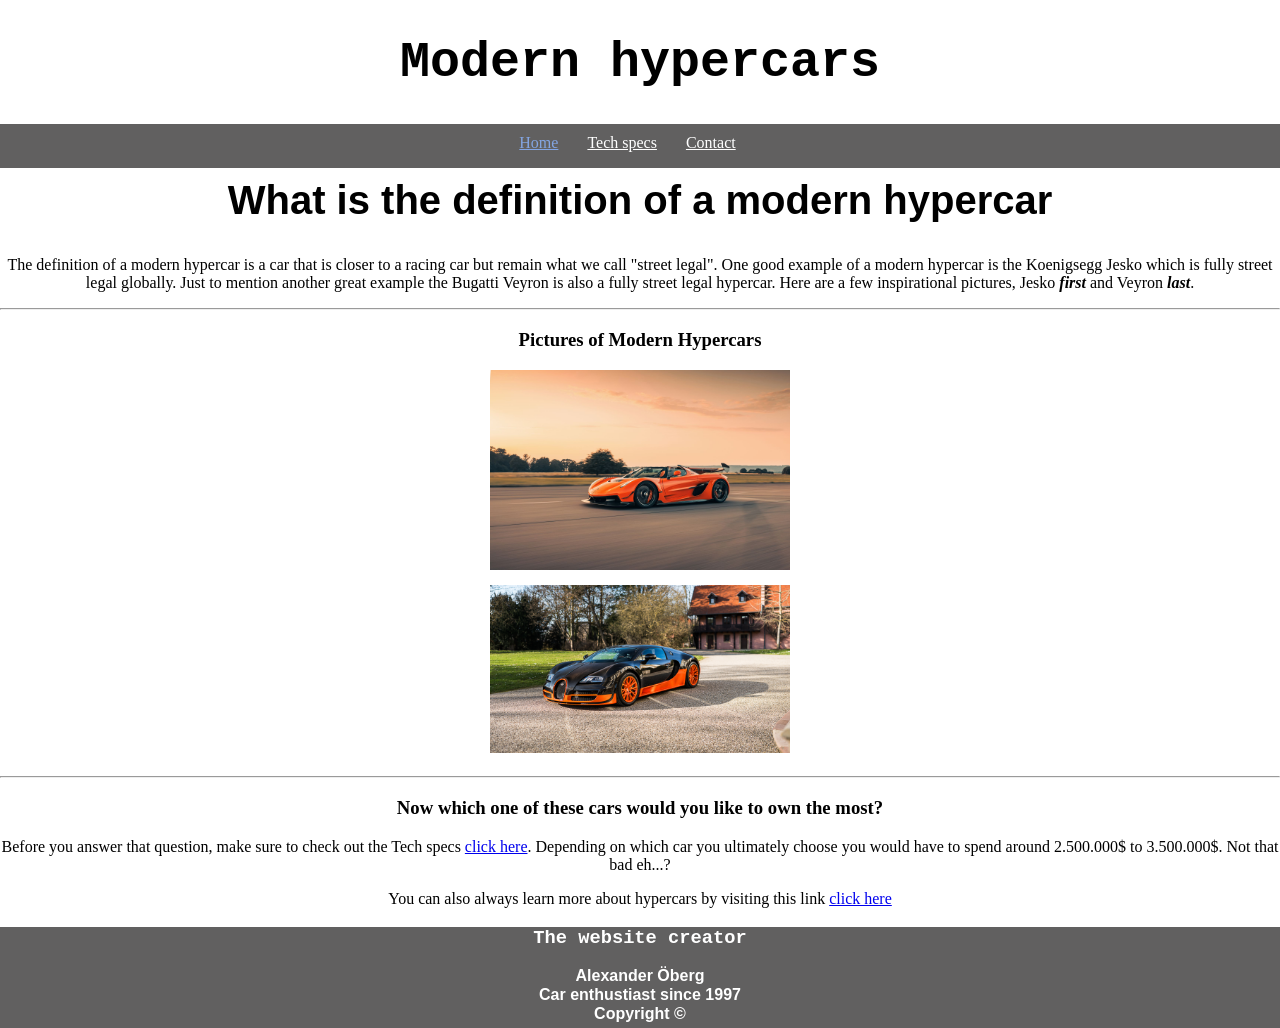
<file: index.html>
<!DOCTYPE html>
<html lang="en">

<head>
    <meta charset="UTF-8">
    <meta name="viewport" content="width=device-width, initial-scale=1.0">
    <title>Modern hypercars</title>
    <link rel="stylesheet" href="styles.css">
</head>

<body>
    <header>
        <h1>Modern hypercars</h1>
        <nav>
            <ul>
                <li><a class="index1" href="index.html">Home</a></li>
                <li><a href="techspecs.html">Tech specs</a></li>
                <li><a href="contact.html">Contact</a></li>
            </ul>
        </nav>
    </header>

    <main>
        <h2>What is the definition of a modern hypercar</h2>
        <p>The definition of a modern hypercar is a car that is closer to a racing car but remain what we call "street legal". One good example of a modern hypercar is the Koenigsegg Jesko which is fully street legal globally. Just to mention another great example the Bugatti Veyron is also a fully street legal hypercar. Here are a few inspirational pictures, Jesko <em><strong>first</strong></em> and Veyron <em><strong>last</strong></em>.</p>
        <hr>
            <h3>Pictures of Modern Hypercars</h3>
            <img id="jesko1" src="img/jesko.jpg" alt="Picture of Koenigsegg Jesko">
            <img id="veyron1" src="img/veyron.jpg" alt="Picture of Bugatti Veyron">

        <hr>
        <h3>Now which one of these cars would you like to own the most?</h3>
        <p>Before you answer that question, make sure to check out the Tech specs <a href="techspecs.html">click here</a>. Depending on which car you ultimately choose you would have to spend around 2.500.000&#36; to 3.500.000&#36;. Not that bad eh...? </p>
        <p>You can also always learn more about hypercars by visiting this link <a href="https://www.autocar.co.uk/car-news/best-cars/best-hypercars" target="_blank">click here</a></p>
    </main>

    <footer>
        <section class="footer1">
            <h3>The website creator</h3>
            <div class="footertext">
                <p>Alexander Öberg</p>
                <p>Car enthustiast since 1997</p>
                <p>Copyright &copy;</p>
            </div>
        </section>

    </footer>

</body>

</html>
</file>
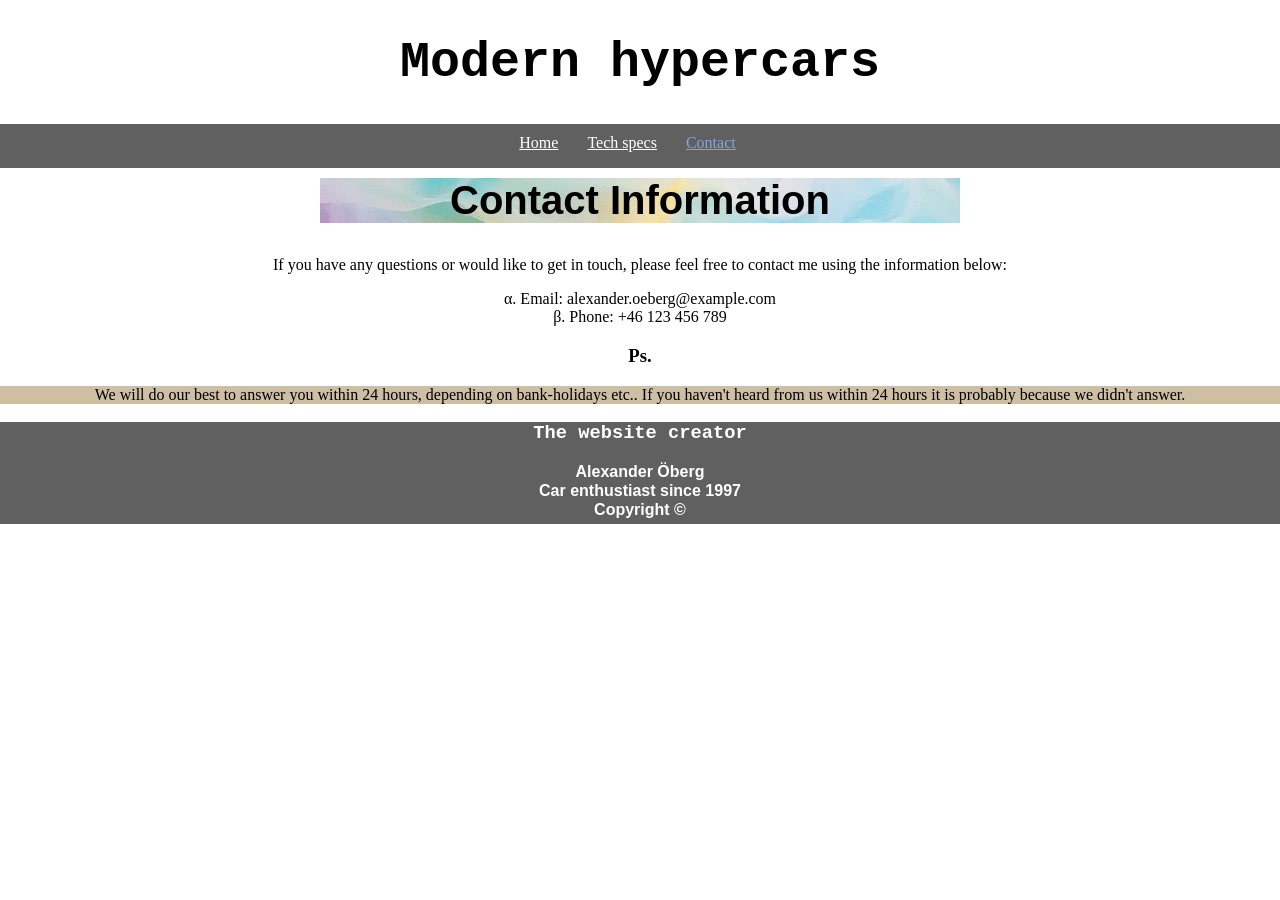
<file: contact.html>
<!DOCTYPE html>
<html lang="en">

<head>
    <meta charset="UTF-8">
    <meta name="viewport" content="width=device-width, initial-scale=1.0">
    <title>Contact</title>
    <link rel="stylesheet" href="styles.css">
</head>

<body>
    <header>
        <h1>Modern hypercars</h1>
        <nav>
            <ul>
                <li><a href="index.html">Home</a></li>
                <li><a href="techspecs.html">Tech specs</a></li>
                <li><a class="contact1" href="contact.html">Contact</a></li>
            </ul>
        </nav>
    </header>

    <main>
        <h2 id="contactBackground">Contact Information</h2>
        <p>If you have any questions or would like to get in touch, please feel free to contact me using the information below:</p>
        <ul id="contact1">
            <li>Email: alexander.oeberg@example.com</li>
            <li>Phone: +46 123 456 789</li>
        </ul>
        <h3>Ps.</h3>
        <p id="contactText">We will do our best to answer you within 24 hours, depending on bank-holidays etc.. If you haven't heard from us within 24 hours it is probably because we didn't answer. </p>
    </main>

    <footer>
        <section class="footer1">
            <h3>The website creator</h3>
            <div class="footertext">
                <p>Alexander Öberg</p>
                <p>Car enthustiast since 1997</p>
                <p>Copyright &copy;</p>
            </div>
        </section>

    </footer>

</body>

</html>
</file>
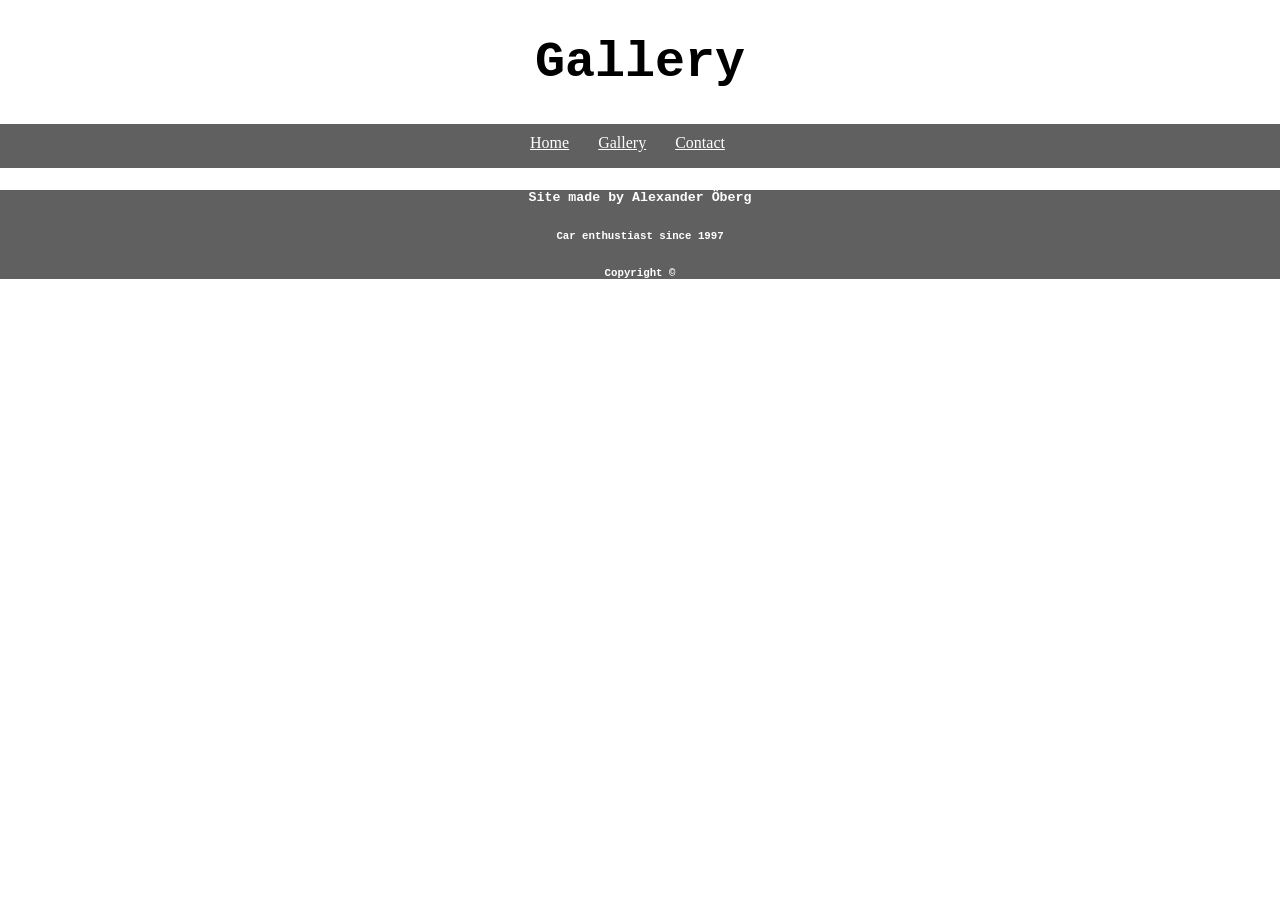
<file: gallery.html>
<!DOCTYPE html>
<html lang="en">

<head>
    <meta charset="UTF-8">
    <meta name="viewport" content="width=device-width, initial-scale=1.0">
    <title>Gallery</title>
    <link rel="stylesheet" href="styles.css">
</head>

<body>
    <header>
        <h1 class="sitetitle1">Gallery</h1>
        <nav>
            <ul>
                <li><a href="index.html">Home</a></li>
                <li><a class="gallery1" href="gallery.html">Gallery</a></li>
                <li><a href="contact.html">Contact</a></li>
            </ul>
        </nav>
    </header>

    <main>

    </main>

    <footer>
<section class="footer1">
<h5>Site made by Alexander Öberg</h5>
<h6>Car enthustiast since 1997</h6>
<h6>Copyright &copy;</h6>
        </section>
    </footer>

</body>

</html>
</file>
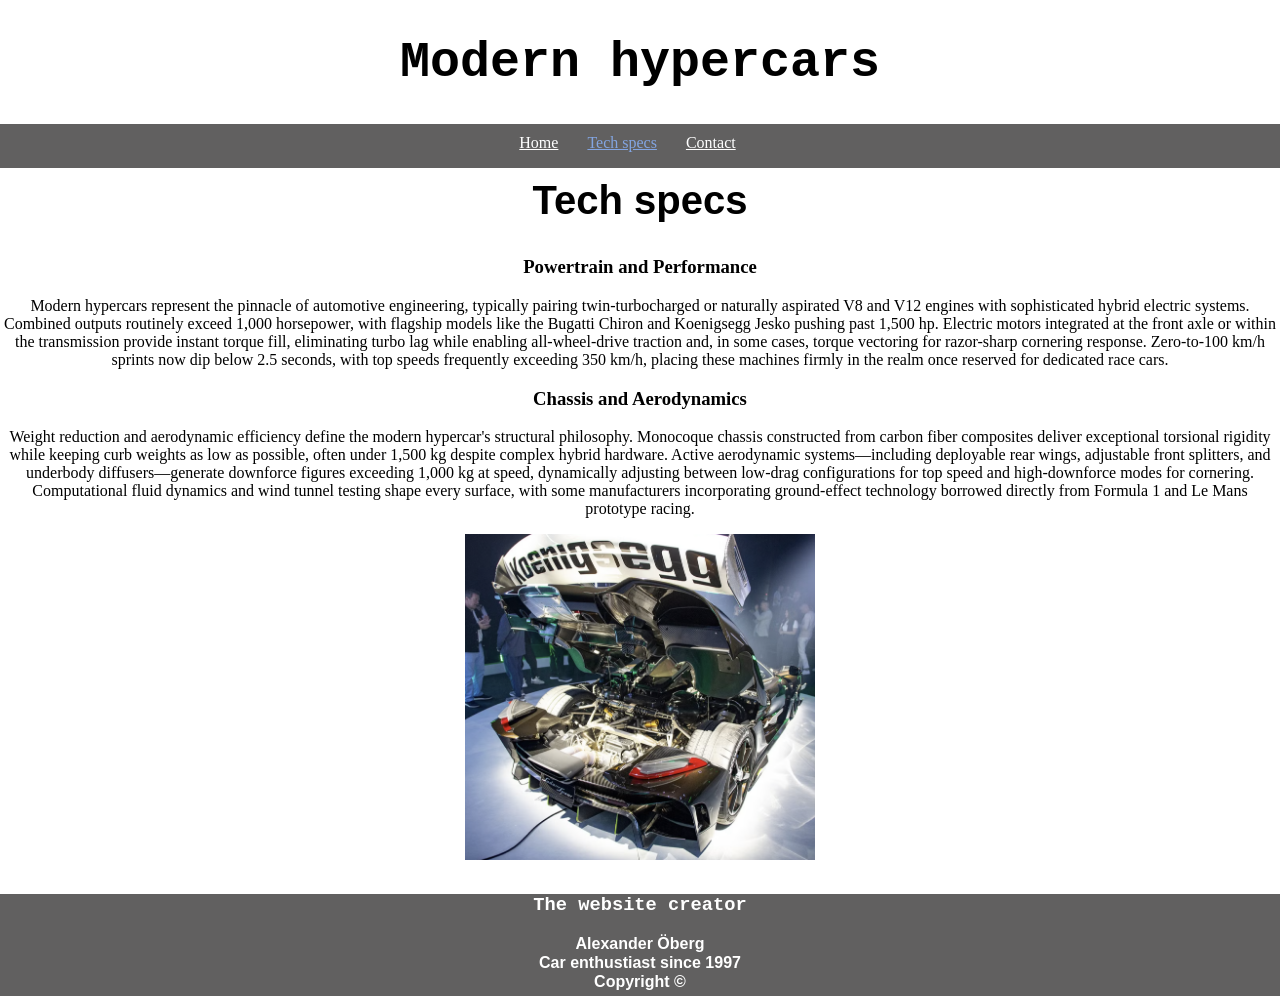
<file: techspecs.html>
<!DOCTYPE html>
<html lang="en">

<head>
    <meta charset="UTF-8">
    <meta name="viewport" content="width=device-width, initial-scale=1.0">
    <title>Tech specs</title>
    <link rel="stylesheet" href="styles.css">
</head>

<body>
    <header>
        <h1>Modern hypercars</h1>
        <nav>
            <ul>
                <li><a href="index.html">Home</a></li>
                <li><a class="tech1" href="techspecs.html">Tech specs</a></li>
                <li><a href="contact.html">Contact</a></li>
            </ul>
        </nav>
    </header>

    <main>
        <h2>Tech specs</h2>
        <h3>Powertrain and Performance</h3>
        <p>Modern hypercars represent the pinnacle of automotive engineering, typically pairing twin-turbocharged or naturally aspirated V8 and V12 engines with sophisticated hybrid electric systems. Combined outputs routinely exceed 1,000 horsepower, with flagship models like the Bugatti Chiron and Koenigsegg Jesko pushing past 1,500 hp. Electric motors integrated at the front axle or within the transmission provide instant torque fill, eliminating turbo lag while enabling all-wheel-drive traction and, in some cases, torque vectoring for razor-sharp cornering response. Zero-to-100 km/h sprints now dip below 2.5 seconds, with top speeds frequently exceeding 350 km/h, placing these machines firmly in the realm once reserved for dedicated race cars.</p>
        <h3>Chassis and Aerodynamics</h3>
        <p>Weight reduction and aerodynamic efficiency define the modern hypercar's structural philosophy. Monocoque chassis constructed from carbon fiber composites deliver exceptional torsional rigidity while keeping curb weights as low as possible, often under 1,500 kg despite complex hybrid hardware. Active aerodynamic systems—including deployable rear wings, adjustable front splitters, and underbody diffusers—generate downforce figures exceeding 1,000 kg at speed, dynamically adjusting between low-drag configurations for top speed and high-downforce modes for cornering. Computational fluid dynamics and wind tunnel testing shape every surface, with some manufacturers incorporating ground-effect technology borrowed directly from Formula 1 and Le Mans prototype racing.</p>

            <img id="engine1" src="img/engine.png" alt="Picture of a Koenigsegg engine">
    </main>

    <footer>
        <section class="footer1">
            <h3>The website creator</h3>
            <div class="footertext">
                <p>Alexander Öberg</p>
                <p>Car enthustiast since 1997</p>
                <p>Copyright &copy;</p>
            </div>
        </section>

    </footer>

</body>

</html>
</file>
<file: styles.css>
header h1 {
    text-align: center;
    font-family: 'Courier New';
    font-size: 50px;
}

body {
    max-width: 1280px;
    margin: 0 auto;
}

nav {
    text-align: center;
    background-color: rgb(97, 96, 96);
}

nav ul {
    display: inline-block;
    padding: 0px;
    margin-top: 0px;
}

nav li {
    display: inline-block;
    margin-right: 25px;
}

nav a {
    display: block;
    color: rgb(255, 255, 255);
    padding-top: 10px;
}

h2 {
    font-family: Arial, Helvetica, sans-serif;
    text-align: center;
    font-size: 40px;
    margin-top: 10px;
}

h3 {
    text-align: center;
}

p {
    text-align: center;
}

nav a:hover {
    color: blue;
}

nav a.index1 {
    color: rgb(131, 165, 226);
}

nav a.tech1 {
    color: rgb(131, 165, 226);
}

nav a.contact1 {
    color: rgb(131, 165, 226);
}

.footer1 {
    background-color: rgb(97, 96, 96);
    color: white;
    font-family: 'Courier New', Courier, monospace;
}

.footertext p {
    padding-bottom: 5px;
    color: white;
    font-family: Arial, Helvetica, sans-serif;
    margin-bottom: -20px;
    font-weight: bolder;
}

#jesko1 {
    width: 300px;
    height: auto;
    display: block;
    margin: 0 auto;
    padding-bottom: 15px;
    max-width: 100%;
}

#veyron1 {
    width: 300px;
    height: auto;
    display: block;
    margin: 0 auto;
    padding-bottom: 15px;
    max-width: 100%;
}

footer {
    text-align: center;
}

#contact1 {
    padding: 0;
    text-align: center;
    list-style: lower-greek;
    list-style-position: inside;
}

#engine1 {
    width: 350px;
    height: auto;
    display: block;
    margin: 0 auto;
    padding-bottom: 15px;
    max-width: 100%;
}

main a:hover {
    color: red;

}

#contactText {
    background-color: rgba(136, 101, 38, 0.418);
}

#contactBackground {

    background-image: url(img/contactbackground.png);
    background-repeat: no-repeat;
    background-position: center;

}
</file>
